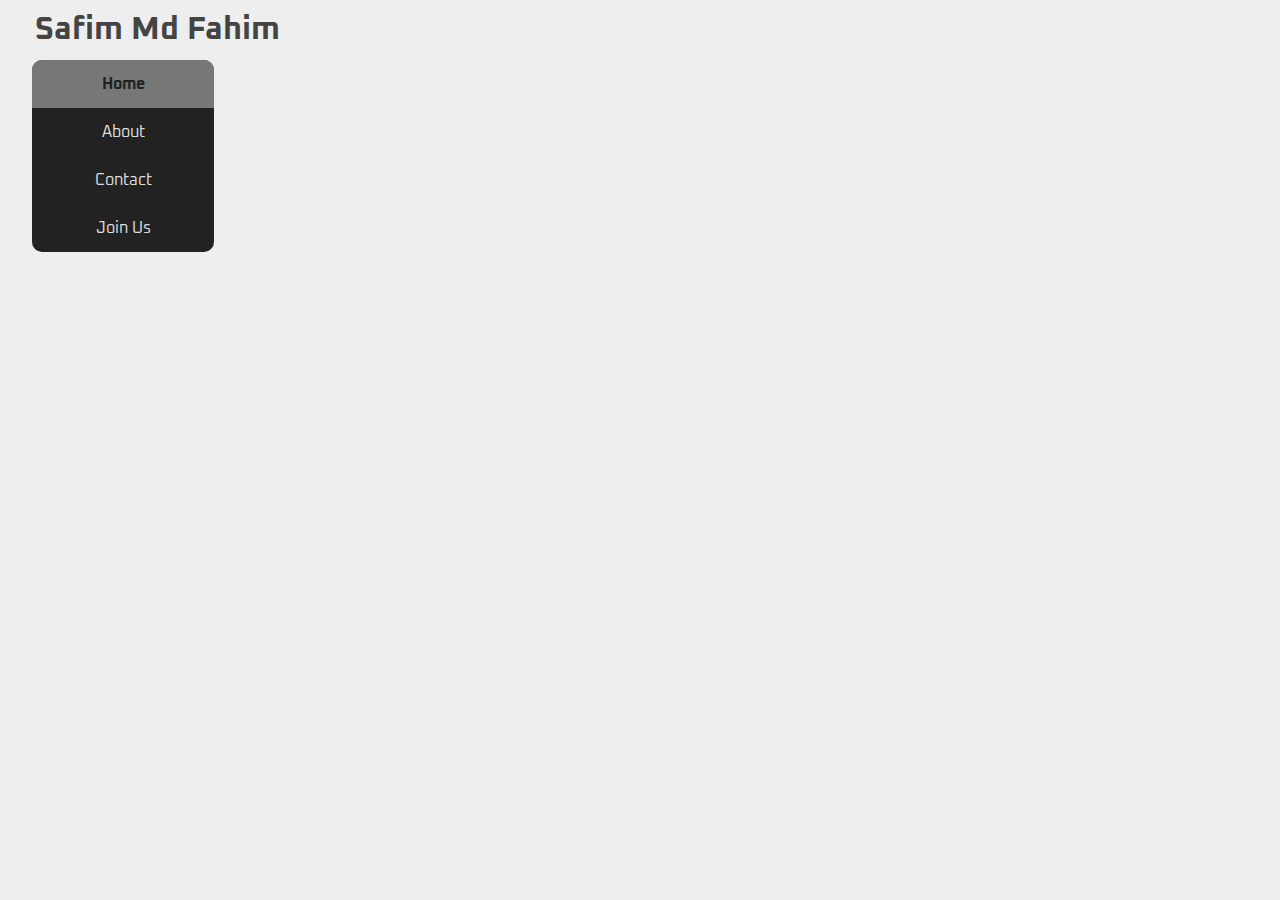
<file: index.html>
<!DOCTYPE html>
<html>
    <head>
        <title>Layouts</title>
        <link rel="stylesheet" href="styles.css"/>
        <link rel="stylesheet" href="https://fonts.googleapis.com/css2?family=Oxanium">
        <meta charset="UTF-8">
        <meta name="viewport" content="width=device-width, initial-scale=1.0">
    </head>
    <body>
        <header>
            <h1>Safim Md Fahim</h1>
        </header>
        <div class="box">
            <div class="layer-1">
                <ul>
                    <li><a class="current-page" href="#">Home</a></li>
                    <li><a href="#">About</a></li>
                    <li><a href="#">Contact</a></li>
                    <li><a href="signUp.html">Join Us</a></li>
                </ul>
            </div>
            <div class="layer-2"></div>
            <div class="layer-3"></div>
        </div>
    </body>
</html>
</file>
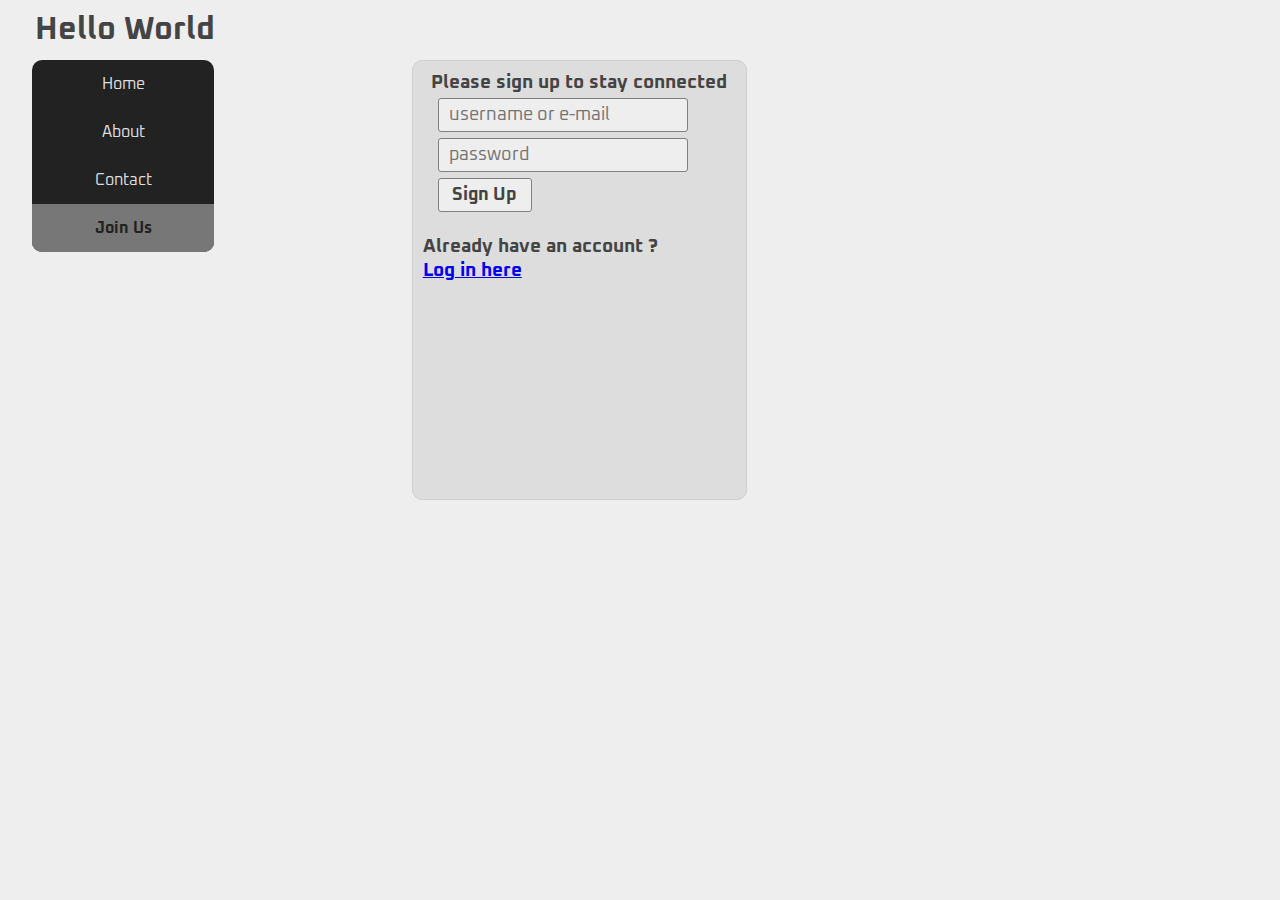
<file: logIn.html>
<!DOCTYPE html>
<html>
    <head>
        <title>Layouts</title>
        <link rel="stylesheet" href="styles.css"/>
        <link rel="stylesheet" href="https://fonts.googleapis.com/css2?family=Oxanium">
        <meta charset="UTF-8">
        <meta name="viewport" content="width=device-width, initial-scale=1.0">
    </head>
    <body>
        <header>
            <h1>Hello World</h1>
        </header>
        <div class="box">
            <div class="layer-1">
                <ul>
                    <li><a href="home.html">Home</a></li>
                    <li><a href="#">About</a></li>
                    <li><a href="#">Contact</a></li>
                    <li><a class="current-page" href="#">Join Us</a></li>
                </ul>
            </div>
            <div class="layer-2">
                <div class="form-box" >
                    <h3 style="color: #444; text-align: center">Please sign up to stay connected</h3>
                    <form name="sign-up" action="/action_page.php" onsubmit="return validateForm()" method="post">
                        <input type="text" name="uName" placeholder="username or e-mail" /> 
                        <input type="password" name="pass" placeholder="password"/> 
                        <input class="submit" type="submit" value="Sign Up"/>
                    </form>
                    <br>
                    <h3 style="color: #444">Already have an account ? <br><a href="#"> Log in here</a></h3>                    
                </div>
            </div>
            <div class="layer-3"></div>
        </div>
    </body>
</html>
</file>
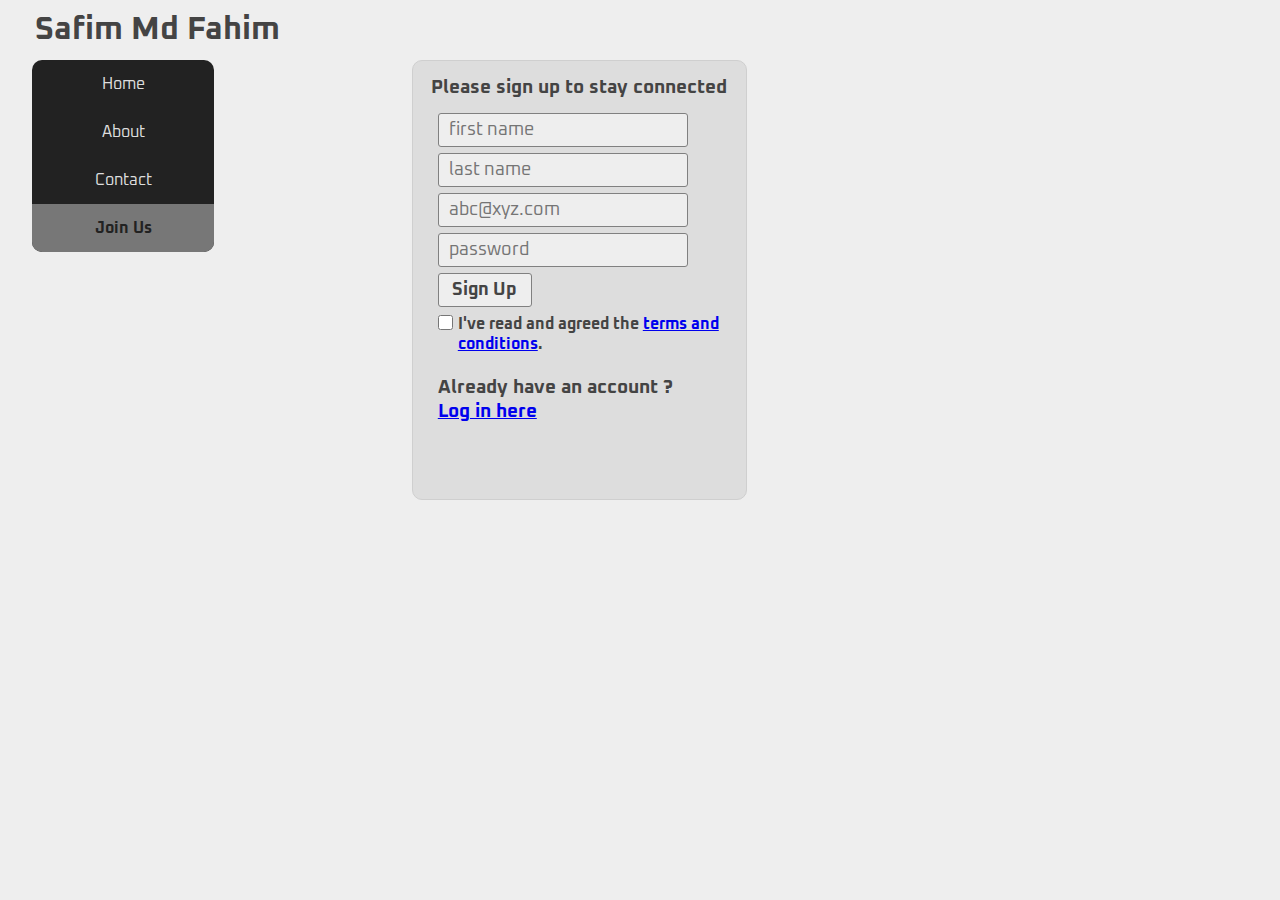
<file: signUp.html>
<!DOCTYPE html>
<html>
    <head>
        <title>Sign Up</title>
        <link rel="stylesheet" href="styles.css"/>
        <link rel="stylesheet" href="https://fonts.googleapis.com/css2?family=Oxanium">
        <meta charset="UTF-8">
        <meta name="viewport" content="width=device-width, initial-scale=1.0">
    </head>
    <body>
        <header>
            <h1>Safim Md Fahim</h1>
        </header>
        <div class="box">
            <div class="layer-1">
                <ul>
                    <li><a href="index.html">Home</a></li>
                    <li><a href="#">About</a></li>
                    <li><a href="#">Contact</a></li>
                    <li><a class="current-page" href="#">Join Us</a></li>
                </ul>
            </div>
            <div class="layer-2">
                <div class="form-box" >
                    <h3 style="color: #444; text-align: center; padding-bottom: 10px; padding-top: 5px">Please sign up to stay connected</h3>
                    <form name="sign-up" action="/action_page.php" onsubmit="return validateForm()" method="post">
                        <input type="text" name="fName" placeholder="first name" /> 
                        <span id="fn" ></span>
                        <input type="text" name="lName" placeholder="last name" />
                        <span id="ln" ></span>
                        <input type="email" name="eMail" placeholder="abc@xyz.com"/>
                        <span id="em" ></span>
                        <input type="password" name="pass" placeholder="password"/> 
                        <span id="ps" ></span><br>
                        <input class="submit" type="submit" value="Sign Up"/><br>
                        <input class="check" type="checkbox" required />
                        <h4 style="color: #444; margin: 2px; padding-top: 2px">I've read and agreed the <a href="#" target="_blank">terms and conditions</a>.</h4>
                    </form>
                    <br>
                    <h3 style="color: #444; margin-left: 15px">Already have an account ? <br><a href="logIn.html"> Log in here</a></h3>                    
                </div>
            </div>
            <div class="layer-3"></div>
        </div>
        <script src="script.js"></script>
    </body>
</html>
</file>
<file: styles.css>
* {
    box-sizing: border-box;
    margin: 0px;
    padding: 0px;
}
header {
    color: #444;
    padding: 10px;
    margin-left: 25px;
}
form span {
    color: #444;
    margin-left: 15px;
}
.box {
    width: 95%;
    height: auto;
    margin: auto;
}
ul {
    border-radius: 10px;
    list-style-type: none;
    margin: 0;
    padding: 0;
    overflow: hidden;
    background-color: #222  ;
}
li {
}
li a {
	display: block;
	color: #ddd;
	text-align: center;
	padding: 14px 16px;
	text-decoration: none;
}
li a:hover {
	background-color: #111;
}
.layer-1 {
    border-radius: 10px;
    height: 300px;
    width: 15%;
    float: left;
}
.layer-2 {
    border-radius: 10px;
    height: 500px;
    width: 60%;
    padding: 30px;
    padding-top: 0px;
    float: left;
}
.layer-3 {
    border-radius: 10px;
    height: 500px;
    width: 25%;
    float: left;
}
.form-box {
    border-radius: 10px;
    background-color: #ddd;
    height: 440px;
    width: 50%;
    margin: auto;
    padding: 10px;
    border: 1px solid #cfcfcf;
}
.current-page {
	font-weight: bolder;
	color: #222;
	background-color: #777;
}
.current-page:hover {
	background-color: #777;
}
body {
    background-color: #eee;
    font-family: oxanium;
}
input {
    font-family: oxanium;
    background-color: #eee;
    border: 1px solid grey;
    border-radius: 3px;
    height: 34px;
    width: 80%;
    padding: 10px;
    margin: 3px;
    margin-left: 15px;
    font-size: 18px;
}
.submit {
    text-align: center;
    width: 30%;
    padding: 0px;
    color: #444;
    font-weight: bold;
}
.check {
    height: 15px;
    float: left;
    width: 15px;
    margin: 5px;
    margin-left: 15px;
}
</file>
